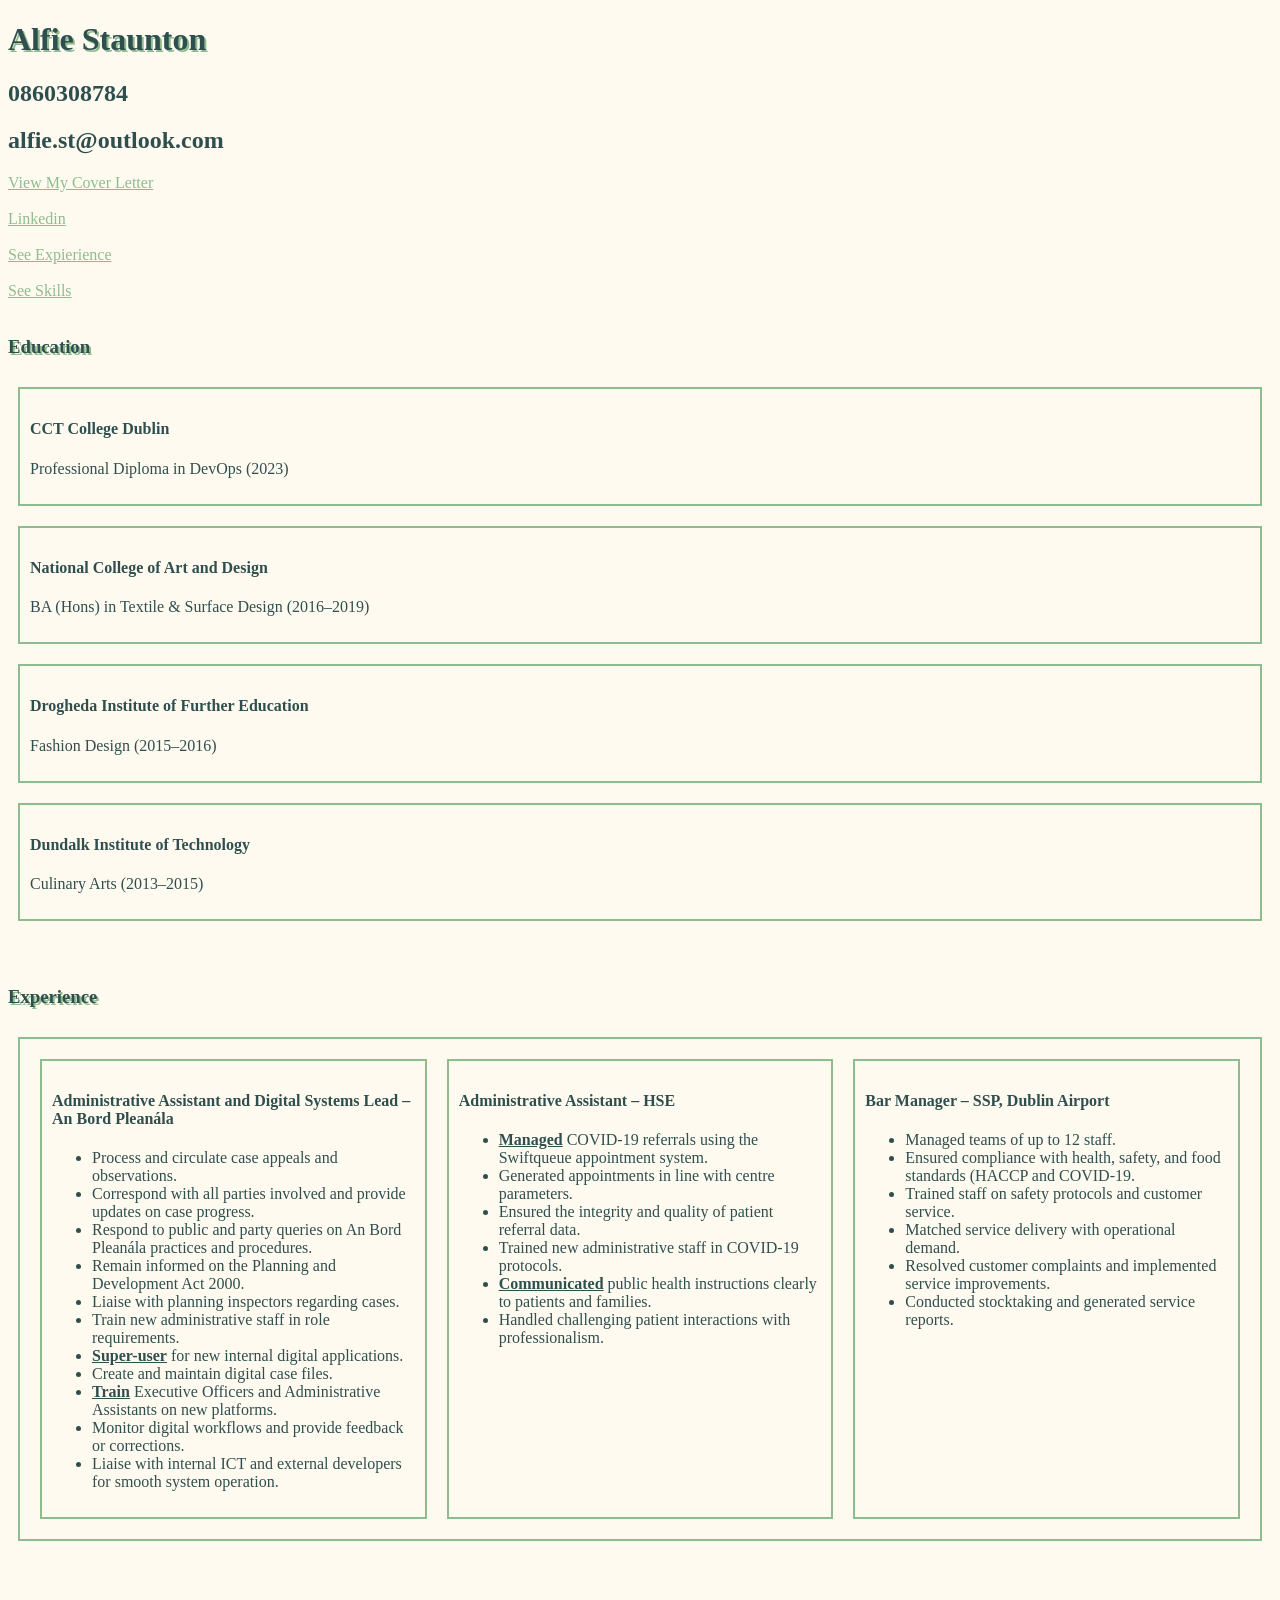
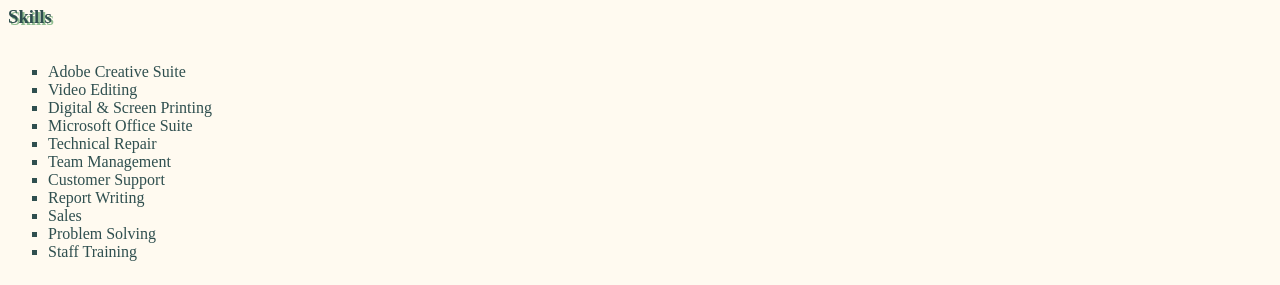
<file: CV Project as of 12.10/AlfieCV.html>
<!DOCTYPE html>
<html>
	<head>
	<title>Alfie's C.V.</title>
	<link rel="stylesheet" href="style/CVStyle.css"/>
	</head>
	<body>

		<h1>Alfie Staunton</h1>
		<h2>0860308784</h2>
		<h2>alfie.st@outlook.com</h2>
		
		<a href="coverletter/CoverLetter.html"> View My Cover Letter</a>
		<br></br>
		<!-- I currently dont have Linkedin, so it'll just send to sign in page -->
		<a href="https://ie.linkedin.com/">Linkedin</a>
		<br></br>
		<a href="#exp"> See Expierience </a>
		<br></br>
		<a href="#sk"> See Skills </a>
		<br></br>

		<h3>Education</h3>
		<div class="container-2">
	<div class="cont-2-box">
		<h4>CCT College Dublin</H4>
			<P>Professional Diploma in DevOps (2023)</P>
		</div>
		<div class="cont-2-box">
		<h4>National College of Art and Design</h4>
			<p>BA (Hons) in Textile & Surface Design (2016–2019)</p>
		</div>
		<div class="cont-2-box">
		<h4>Drogheda Institute of Further Education</h4>
			<p>Fashion Design (2015–2016)</p>
		</div>
		<div class="cont-2-box">
		<h4>Dundalk Institute of Technology</h4>
			<p>Culinary Arts (2013–2015)</p>
		</div>
	<br></br>
		<h3 id="exp">Experience</h3>
	<div class="container-1">
	<div class="box-1">

		<h4>Administrative Assistant and Digital Systems  Lead – An Bord Pleanála</h4>
			<ul>
			<li>Process and circulate case appeals and observations.</li>
			<li>Correspond with all parties involved and provide updates on case progress.</li>
			<li>Respond to public and party queries on An Bord Pleanála practices and procedures.</li>
			<li>Remain informed on the Planning and Development Act 2000.</li>
			<li>Liaise with planning inspectors regarding cases.</li>
			<li>Train new administrative staff in role requirements.</li>
			<li><span class="unb">Super-user</span> for new internal digital applications.</li>
			<li>Create and maintain digital case files.</li>
			<li><span class="unb">Train</span> Executive Officers and Administrative Assistants on new platforms.</li>
			<li>Monitor digital workflows and provide feedback or corrections.</li>
			<li>Liaise with internal ICT and external developers for smooth system operation.</li>
			</ul>
			</div>
			<div class="box-2">
		<h4>Administrative Assistant – HSE</h4>
			<ul>
			<li><span class="unb">Managed</span> COVID-19 referrals using the Swiftqueue appointment system.</li>
			<li>Generated appointments in line with centre parameters.</li>
			<li>Ensured the integrity and quality of patient referral data.</li>
			<li>Trained new administrative staff in COVID-19 protocols.</li>
			<li><span class="unb">Communicated</span> public health instructions clearly to patients and families.</li>
			<li>Handled challenging patient interactions with professionalism.</li>
			</ul>
			</div>
			<div class="box-3">
		<h4>Bar Manager – SSP, Dublin Airport</h4>
			<ul>
			<li>Managed teams of up to 12 staff.</li>
			<li>Ensured compliance with health, safety, and food standards (HACCP and COVID-19.</li>
			<li>Trained staff on safety protocols and customer service.</li>
			<li>Matched service delivery with operational demand.</li>
			<li>Resolved customer complaints and implemented service improvements.</li>
			<li>Conducted stocktaking and generated service reports.</li>
			</ul>
			</div>
			</div>
			<br></br>
		<h3 id="sk">Skills</h3>
			<ul class="bulletpoint">
			<li>Adobe Creative Suite</li>
			<li>Video Editing</li>
			<li>Digital & Screen Printing</li>
			<li>Microsoft Office Suite</li>
			<li>Technical Repair</li>
			<li>Team Management</li>
			<li>Customer Support</li>
			<li>Report Writing</li>
			<li>Sales</li>
			<li>Problem Solving</li>
			<li>Staff Training</li>
			<ul>

	</body>
</html>
</file>
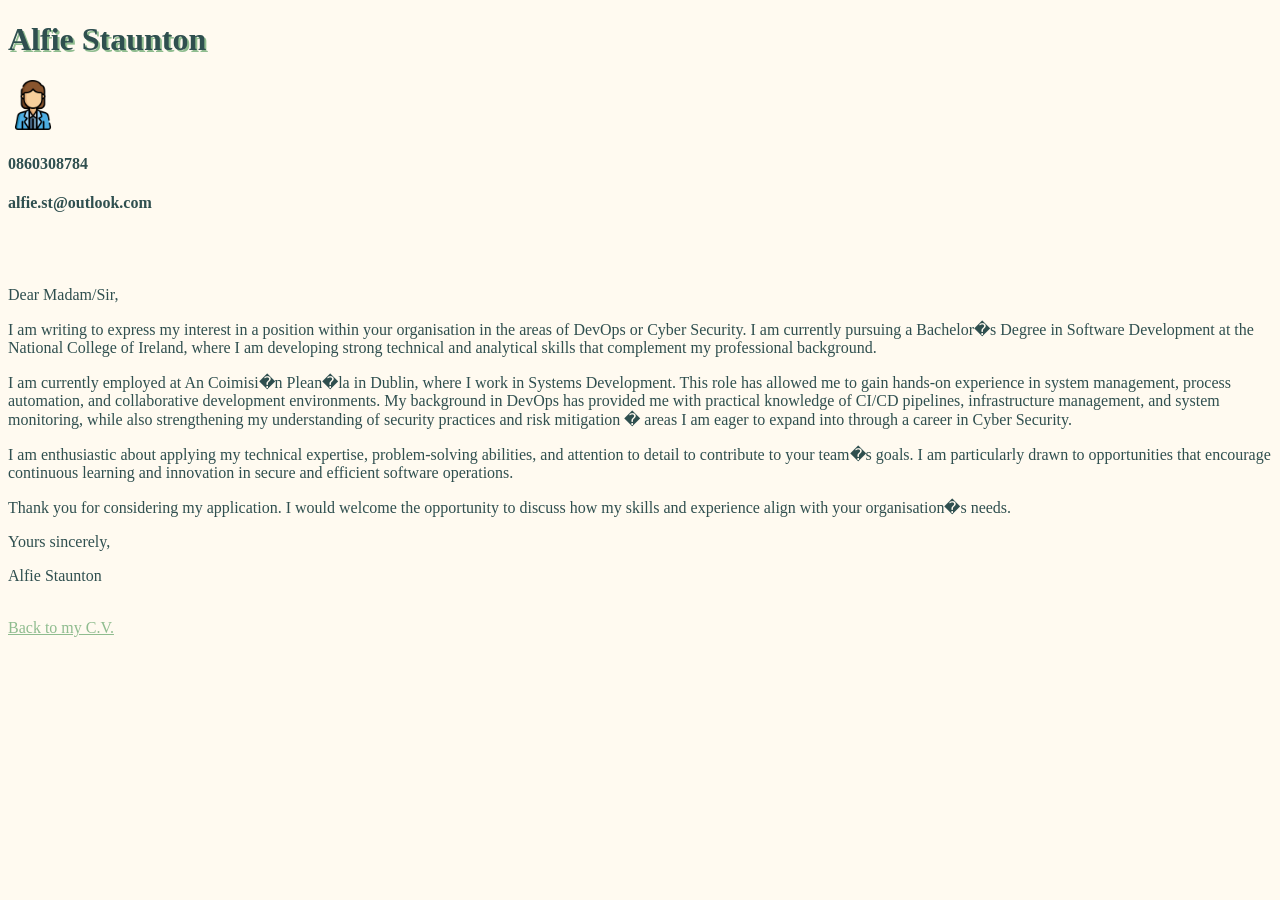
<file: CV Project as of 12.10/coverletter/CoverLetter.html>
<!DOCTYPE html>
<html>
	<head>
	<title>Alfie's Cover Letter</title>
	<link rel="stylesheet" href="../style/CVStyle.css"/>
	</head>
	<body>

		<h1>Alfie Staunton</h1>

		<! -- I havent a breeze as to why this isnt working -->
		<img src="../image/profile.jpg" id="logo" alt="Animated profile icon"/>

		<h4>0860308784</h4>
		<h4>alfie.st@outlook.com</h4>
		<br></br>
		<p>Dear Madam/Sir,</p>


<p>I am writing to express my interest in a position within your organisation in the areas of DevOps or Cyber Security. I am currently pursuing a Bachelor�s Degree in Software Development at the National College of Ireland, where I am developing strong technical and analytical skills that complement my professional background.</p>

<p>I am currently employed at An Coimisi�n Plean�la in Dublin, where I work in Systems Development. This role has allowed me to gain hands-on experience in system management, process automation, and collaborative development environments. My background in DevOps has provided me with practical knowledge of CI/CD pipelines, infrastructure management, and system monitoring, while also strengthening my understanding of security practices and risk mitigation � areas I am eager to expand into through a career in Cyber Security.</p>

<p>I am enthusiastic about applying my technical expertise, problem-solving abilities, and attention to detail to contribute to your team�s goals. I am particularly drawn to opportunities that encourage continuous learning and innovation in secure and efficient software operations.</p>

<p>Thank you for considering my application. I would welcome the opportunity to discuss how my skills and experience align with your organisation�s needs.</p>

<p>Yours sincerely,</p>
<p>Alfie Staunton</P
<br></br>
<a href="../AlfieCV.html"> Back to my C.V.</a>




</body>
</html>
</file>
<file: CV Project as of 12.10/style/CVStyle.css>
/*I managed to get @media to work but I lose all of my css styling on the page once its minimised past a certain point */
@media (min-width: 760px) {
	.container-2{
	display:flex;
	flex-direction:column;
	justify-content:space-between;
	}
	.container-1{
	
	display:flex;
		
	}

}



body{
	color:#2F4F4F;
	font-family:Apotos
}
body{
	background-color:#FFFAF0;
}
h1{
	  text-shadow: 2px 2px #8FBC8F;
}
h3{
	text-shadow: 2px 2px #8FBC8F;
}
.bulletpoint{	
	list-style-type: square;
}
.unb{
	text-decoration: underline;
	font-weight: bold;
}
a{
	color:#8FBC8F;
}

.container-2{
	display:flex;
	flex-direction:column;
	
}
.container-2 div{
	
	border: 2px #8FBC8F solid;
	padding:10px;
	margin:10px;
}
.cont-2-box{
	flex-basis:25%
}
.container-1{
	display:flex;
	
}
.container-1 div{
	
	border: 2px #8FBC8F solid;
	padding:10px;
}

.box-1{
	flex:1;

}

.box-2{
	flex:1;
	
}

.box-3{
	flex:1;
	
}
#logo{
	width:50px;
	height:50px
}
}
</file>
